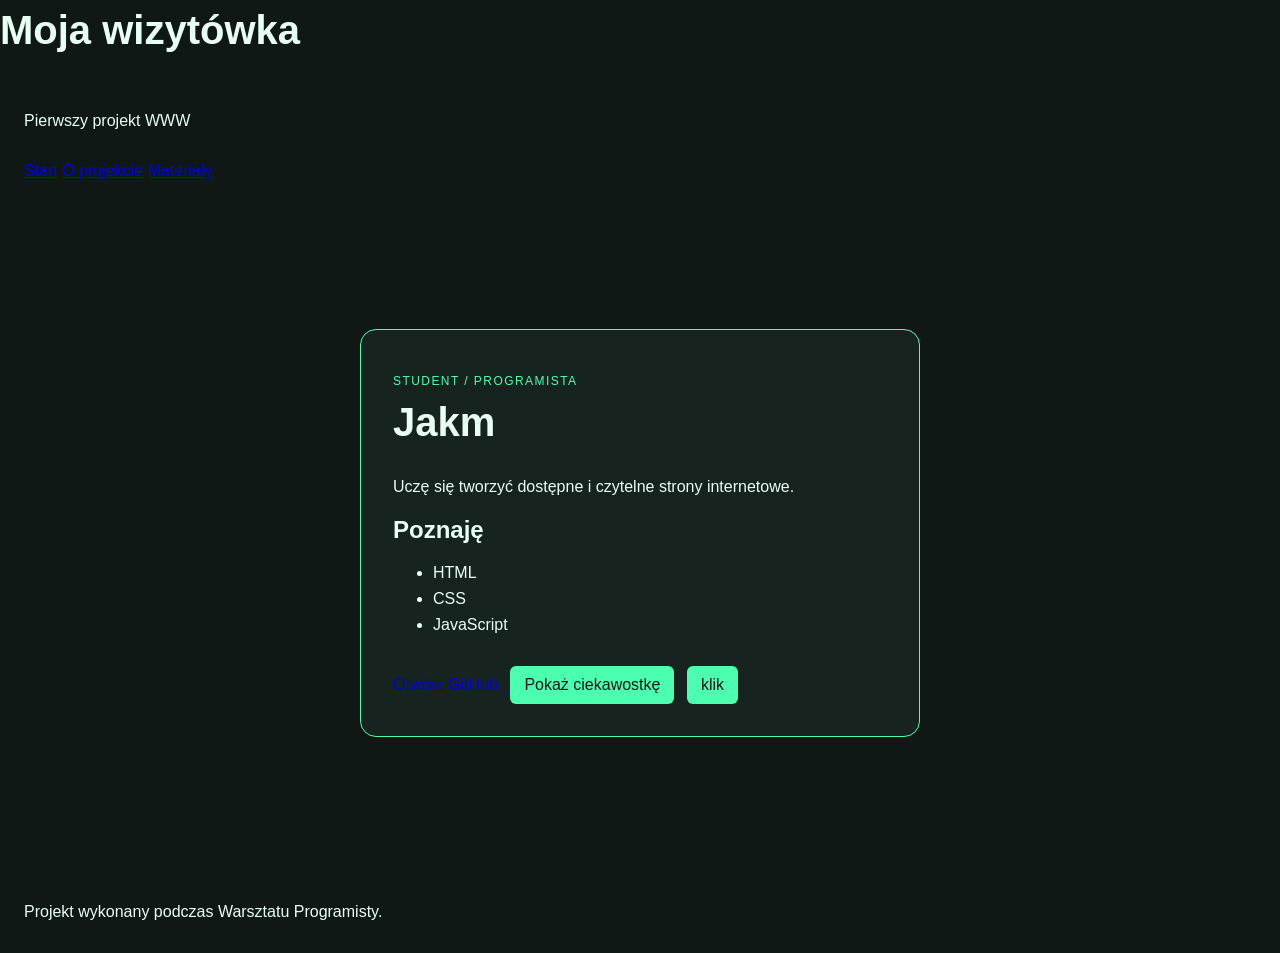
<file: index.html>
<!doctype html>
<html lang="pl">
<head>
  <link rel="stylesheet" href="styles.css">
  <meta charset="utf-8">
  <meta name="viewport" content="width=device-width, initial-scale=1">
  <title>Wizytówka programisty</title>
</head>
<body>
  <h1>Moja wizytówka</h1>
  <header>
  <p>Pierwszy projekt WWW</p>
  <nav aria-label="Główna nawigacja">
    <a href="index.html">Start</a>
    <a href="about.html">O projekcie</a>
    <a href="resources.html">Materiały</a>
  </nav>
</header>

<main>
  <article class="card">
    <p class="eyebrow">STUDENT / PROGRAMISTA</p>
    <h1>Jakm</h1>
    <p id="bio">Uczę się tworzyć dostępne i czytelne strony internetowe.</p>

    <section aria-labelledby="skills-title">
      <h2 id="skills-title">Poznaję</h2>
      <ul>
        <li>HTML</li>
        <li>CSS</li>
        <li>JavaScript</li>
      </ul>
    </section>

    <a href="https://github.com/">Otwórz GitHub</a>
    <button id="fact-button" type="button">Pokaż ciekawostkę</button>
    <button id="clicker" type="button">klik</button>
  </article>
</main>

<footer>
  <p>Projekt wykonany podczas Warsztatu Programisty.</p>
</footer>
<script src="script.js"></script>
</body>
</html>
</file>
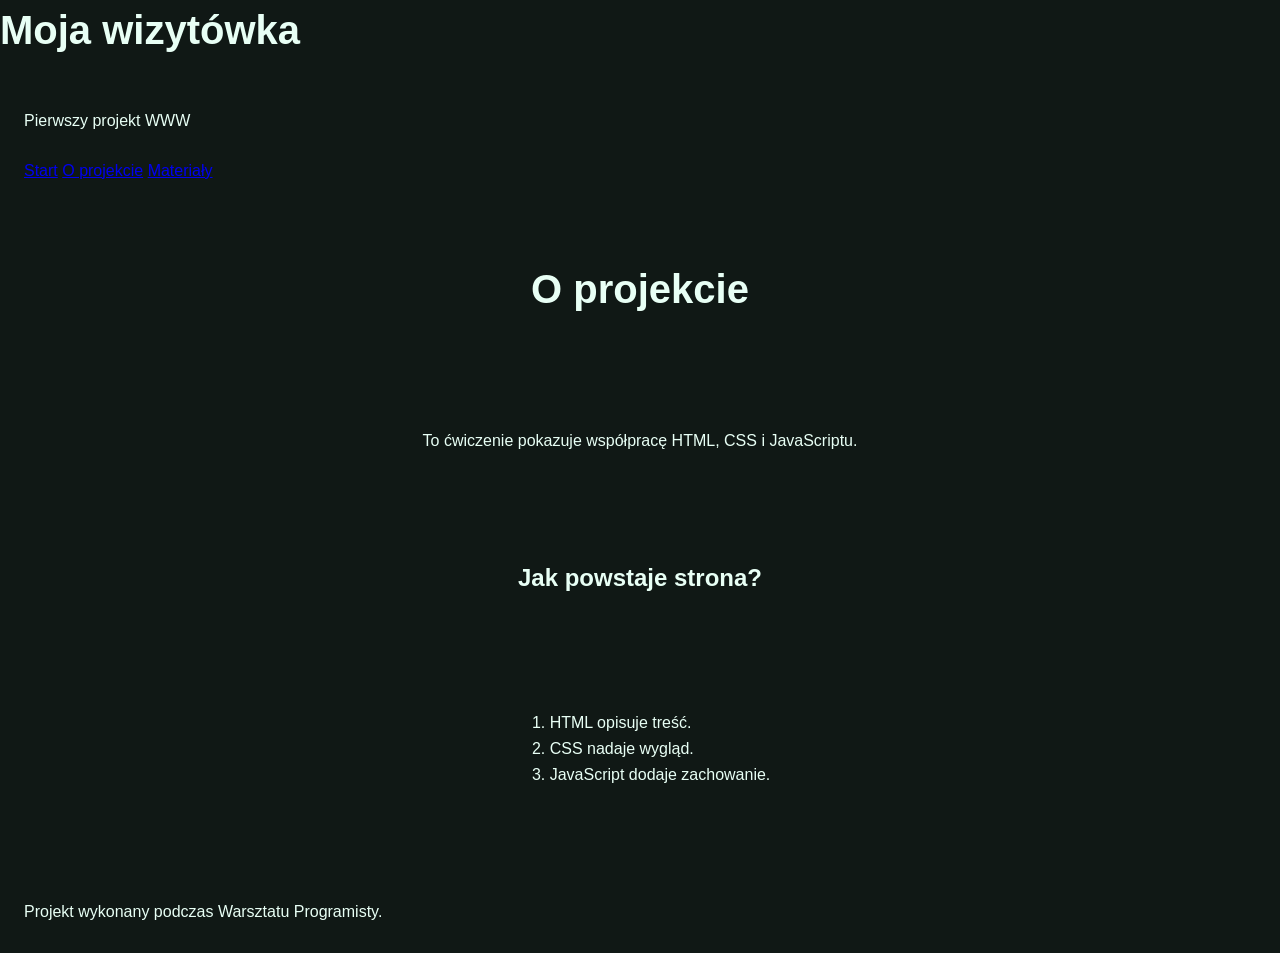
<file: about.html>
<!doctype html>
<html lang="pl">
<head>
  <link rel="stylesheet" href="styles.css">
  <meta charset="utf-8">
  <meta name="viewport" content="width=device-width, initial-scale=1">
  <title>Wizytówka programisty</title>
</head>
<body>
  <h1>Moja wizytówka</h1>
  <header>
  <p>Pierwszy projekt WWW</p>
  <nav aria-label="Główna nawigacja">
    <a href="index.html">Start</a>
    <a href="about.html">O projekcie</a>
    <a href="resources.html">Materiały</a>
  </nav>
</header>

<main>
  <h1>O projekcie</h1>
  <p>To ćwiczenie pokazuje współpracę HTML, CSS i JavaScriptu.</p>

  <h2>Jak powstaje strona?</h2>
  <ol>
    <li>HTML opisuje treść.</li>
    <li>CSS nadaje wygląd.</li>
    <li>JavaScript dodaje zachowanie.</li>
  </ol>
</main>

<footer>
  <p>Projekt wykonany podczas Warsztatu Programisty.</p>
</footer>
</body>
</html>
</file>
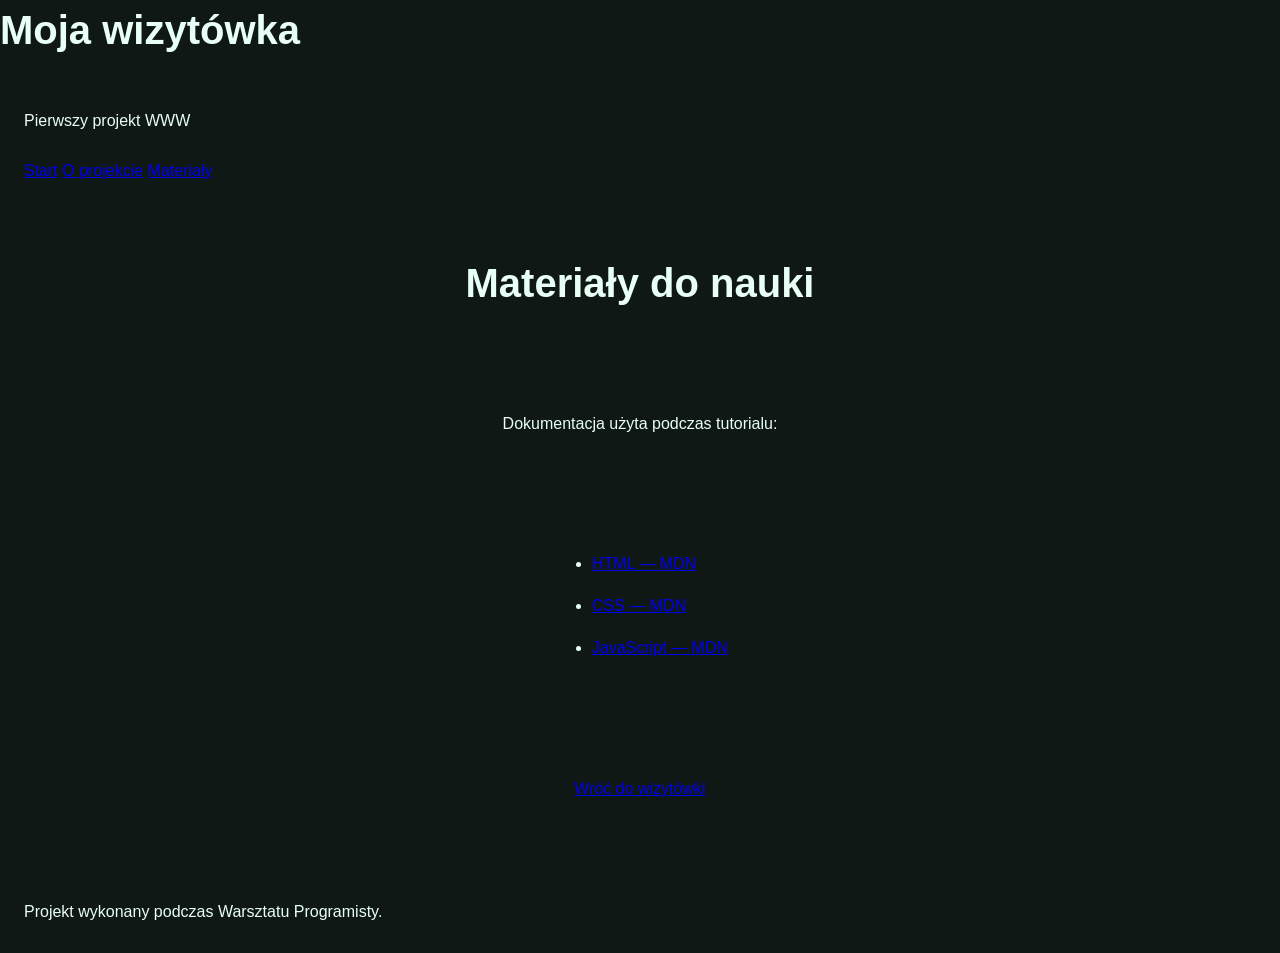
<file: resources.html>
<!doctype html>
<html lang="pl">
<head>
  <link rel="stylesheet" href="styles.css">
  <meta charset="utf-8">
  <meta name="viewport" content="width=device-width, initial-scale=1">
  <title>Wizytówka programisty</title>
</head>
<body>
  <h1>Moja wizytówka</h1>
  <header>
  <p>Pierwszy projekt WWW</p>
  <nav aria-label="Główna nawigacja">
    <a href="index.html">Start</a>
    <a href="about.html">O projekcie</a>
    <a href="resources.html">Materiały</a>
  </nav>
</header>

<main>
  <h1>Materiały do nauki</h1>
  <p>Dokumentacja użyta podczas tutorialu:</p>
  <ul>
    <li><a href="https://developer.mozilla.org/docs/Web/HTML">HTML — MDN</a></li>
    <li><a href="https://developer.mozilla.org/docs/Web/CSS">CSS — MDN</a></li>
    <li><a href="https://developer.mozilla.org/docs/Web/JavaScript">JavaScript — MDN</a></li>
  </ul>
  <p><a href="index.html">Wróć do wizytówki</a></p>
</main>

<footer>
  <p>Projekt wykonany podczas Warsztatu Programisty.</p>
</footer>
</body>
</html>
</file>
<file: styles.css>
/* body {
  background: tomato;
} */

/* Wszystkie elementy wliczają padding i border do swojej szerokości. */
* {
  box-sizing: border-box;
}

body {
  margin: 0; /* Usuwa domyślny margines przeglądarki. */
  min-height: 100vh; /* Zapewnia wysokość co najmniej całego okna. */
  font-family: Arial, sans-serif; /* Ustawia krój pisma z zapasem. */
  color: #e8fff5; /* Ustawia podstawowy kolor tekstu. */
  background: #101815; /* Ustawia tło całej strony. */
}

header,
footer {
  padding: 16px 24px; /* Dodaje przestrzeń wewnątrz nagłówka i stopki. */
}

main {
  min-height: 75vh; /* Rezerwuje większość wysokości okna na treść. */
  display: grid; /* Włącza układ Grid. */
  place-items: center; /* Wyśrodkowuje zawartość w obu osiach. */
  padding: 24px; /* Odsuwa treść od krawędzi. */
}

/* Główny kontener wizytówki. */
.card {
  width: min(100%, 560px); /* Szerokość elastyczna, maksymalnie 560 px. */
  padding: 32px; /* Wewnętrzny odstęp od krawędzi karty. */
  border: 1px solid #4cffb0; /* Zielone obramowanie karty. */
  border-radius: 16px; /* Zaokrągla narożniki. */
  background: #17231f; /* Odróżnia kartę od tła strony. */
}

/* Mała etykieta nad głównym nagłówkiem. */
.eyebrow {
  color: #4cffb0; /* Kolor akcentu. */
  font-size: 12px; /* Zmniejsza tekst etykiety. */
  letter-spacing: 0.12em; /* Zwiększa odstępy między literami. */
}

/* Główny nagłówek strony. */
h1 {
  margin-top: 8px; /* Zmniejsza odstęp nad nagłówkiem. */
  font-size: 40px; /* Powiększa najważniejszy tekst. */
}

/* Elementy każdej listy. */
li {
  margin-block: 8px; /* Dodaje pionowy odstęp między elementami. */
}

/* Wspólne ustawienia linku i przycisku. */
a,
button {
  display: inline-block; /* Pozwala stosować marginesy jak dla pudełka. */
  margin-top: 16px; /* Oddziela kontrolki od treści powyżej. */
}

/* Wygląd przycisku interakcji. */
button {
  margin-left: 8px; /* Oddziela przycisk od linku. */
  padding: 10px 14px; /* Powiększa obszar przycisku. */
  border: 0; /* Usuwa domyślne obramowanie. */
  border-radius: 6px; /* Zaokrągla narożniki przycisku. */
  font: inherit; /* Dziedziczy krój pisma ze strony. */
  color: #101815; /* Ustawia ciemny tekst. */
  background: #4cffb0; /* Ustawia kontrastowe tło. */
  cursor: pointer; /* Pokazuje kursor dłoni nad przyciskiem. */
}
</file>
